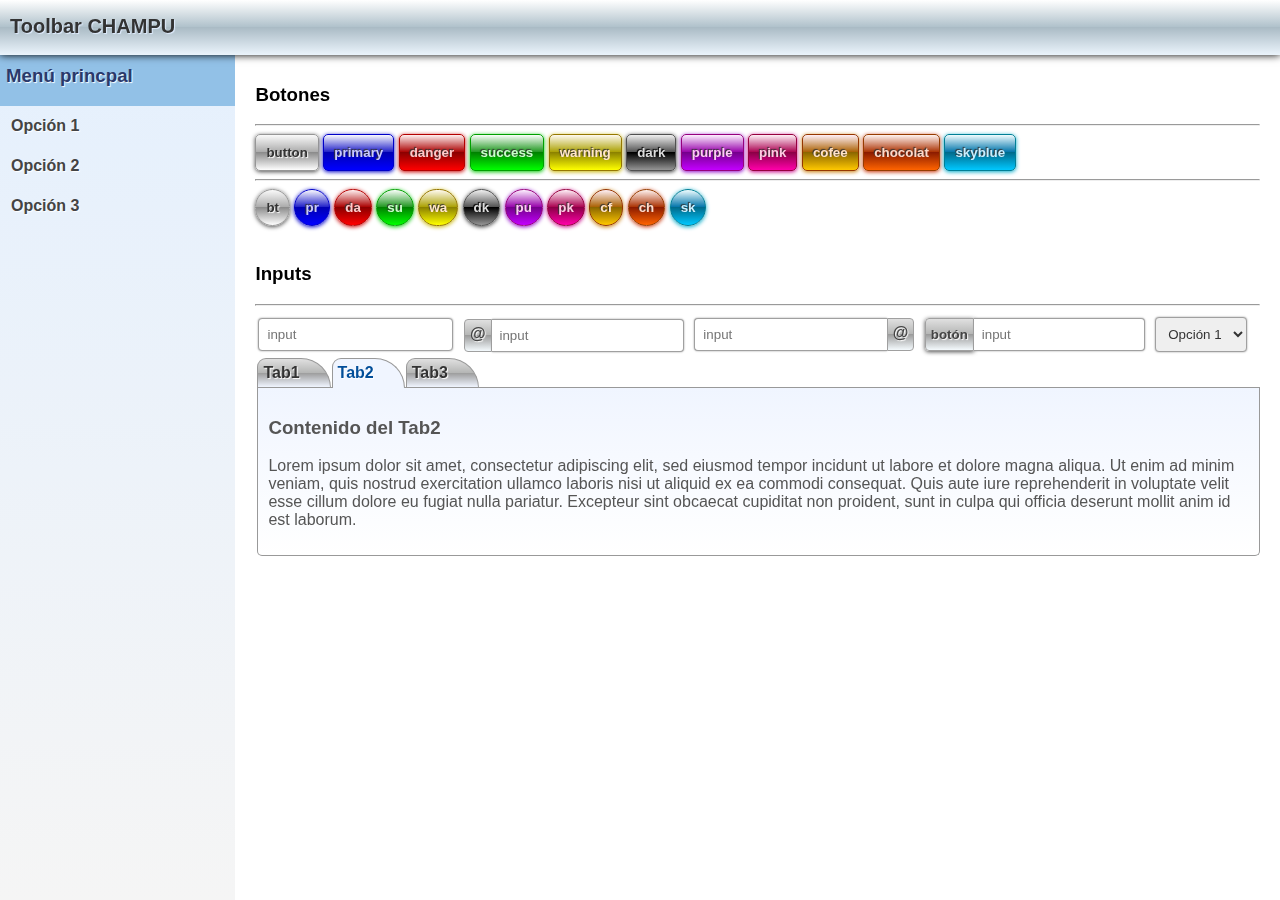
<file: index.html>
<!DOCTYPE html>
<html lang="en">
<head>
    <meta charset="UTF-8">
    <meta name="viewport" content="width=device-width, initial-scale=1.0">
    <meta http-equiv="X-UA-Compatible" content="ie=edge">
    <title>CHAMPU</title>
    <script src="./js/js.js"></script>
    <link rel="stylesheet" href="./css/css.css">
</head>
<body>
    <div class="toolbar">
        <div class="brand">Toolbar CHAMPU</div>
    </div>
    <div class="container">
        <div class="drawer">
            <div class="title">
                <h3>Menú princpal</h3>
            </div>
            <ul>
                <li>Opción 1</li>
                <li>Opción 2</li>
                <li>Opción 3</li>
            </ul>
        </div>
        <div class="workspace"></div>
    </div>
    <script>
    //cargar componentes en el workspace
    loadComponent('./components');
    </script>
</body>
</html>
</file>
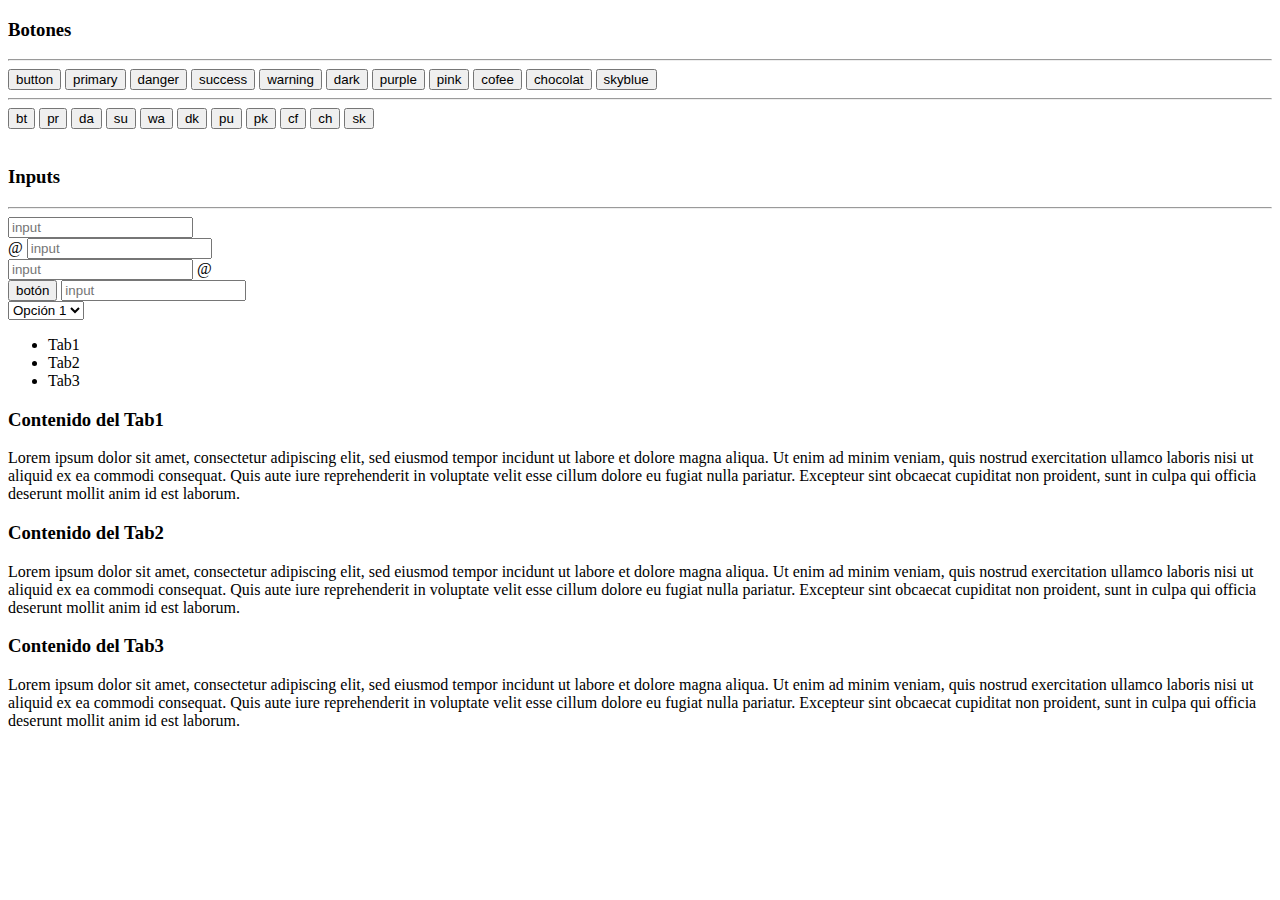
<file: components.html>
<!DOCTYPE html>
<html lang="es">
<head>

</head>
<body>
    <h3>Botones</h3>
    <hr>
    <div class="normal">
        <button class="btn">button</button>
        <button class="btn primary">primary</button>
        <button class="btn danger">danger</button>
        <button class="btn success">success</button>
        <button class="btn warning">warning</button>
        <button class="btn dark">dark</button>
        <button class="btn purple">purple</button>
        <button class="btn pink">pink</button>
        <button class="btn cofee">cofee</button>
        <button class="btn chocolat">chocolat</button>
        <button class="btn skyblue">skyblue</button>
    </div>
    <hr>
    <div class="redondos">
        <button class="btn round">bt</button>
        <button class="btn round primary">pr</button>
        <button class="btn round danger">da</button>
        <button class="btn round success">su</button>
        <button class="btn round warning">wa</button>
        <button class="btn round dark">dk</button>
        <button class="btn round purple">pu</button>
        <button class="btn round pink">pk</button>
        <button class="btn round cofee">cf</button>
        <button class="btn round chocolat">ch</button>
        <button class="btn round skyblue">sk</button>
    </div>
    <br>
    <h3>Inputs</h3>
    <hr>
    <input type="text" placeholder="input">
    <div class="input-prepend">
        <span class="addon">@</span>
        <input type="text" placeholder="input">
    </div>
    <div class="input-append">
        <input type="text" placeholder="input">
        <span class="addon">@</span>
    </div>
    <div class="input-prepend">
        <button class="addon btn">botón</button>
        <input type="text" placeholder="input">
    </div>
    <select name="" id="" class="combo">
        <option value="">Opción 1</option>
        <option value="">Opción 2</option>
        <option value="">Opción 3</option>
    </select>
    <div class="tab">
        <ul>
            <li>Tab1</li>
            <li class="active">Tab2</li>
            <li>Tab3</li>
        </ul>
        <div class="content">
            <div class="item" id="tab1">
                <h3>Contenido del Tab1</h3>
                <p>
                    Lorem ipsum dolor sit amet, consectetur adipiscing elit, sed eiusmod tempor incidunt ut labore et dolore magna aliqua. Ut enim ad minim veniam, quis nostrud exercitation ullamco laboris nisi ut aliquid ex ea commodi consequat. Quis aute iure reprehenderit in voluptate velit esse cillum dolore eu fugiat nulla pariatur. Excepteur sint obcaecat cupiditat non proident, sunt in culpa qui officia deserunt mollit anim id est laborum.
                </p>
            </div>
            <div class="item" id="tab2">
                <h3>Contenido del Tab2</h3>
                <p>
                    Lorem ipsum dolor sit amet, consectetur adipiscing elit, sed eiusmod tempor incidunt ut labore et dolore magna aliqua. Ut enim ad minim veniam, quis nostrud exercitation ullamco laboris nisi ut aliquid ex ea commodi consequat. Quis aute iure reprehenderit in voluptate velit esse cillum dolore eu fugiat nulla pariatur. Excepteur sint obcaecat cupiditat non proident, sunt in culpa qui officia deserunt mollit anim id est laborum.
                </p>
            </div>
            <div class="item" id="tab3">
                <h3>Contenido del Tab3</h3>
                <p>
                    Lorem ipsum dolor sit amet, consectetur adipiscing elit, sed eiusmod tempor incidunt ut labore et dolore magna aliqua. Ut enim ad minim veniam, quis nostrud exercitation ullamco laboris nisi ut aliquid ex ea commodi consequat. Quis aute iure reprehenderit in voluptate velit esse cillum dolore eu fugiat nulla pariatur. Excepteur sint obcaecat cupiditat non proident, sunt in culpa qui officia deserunt mollit anim id est laborum.
                </p>
            </div>
        </div>
    </div>
</body>
</html>
</file>
<file: css/css.css>
body{
    font-family: 'Segoe UI', Tahoma, Geneva, Verdana, sans-serif
}
.toolbar{
    position: fixed;
    top:0;left:0;
    right:0;
    height: 40px;
    background: linear-gradient(to top,rgb(235, 244, 252)0%, rgb(170, 187, 197) 50%,rgb(174, 192, 202)50%,white 100%);
    padding: 5px 15px 10px 10px;
    font-weight: bolder;
    font-size: 20px;
    color:#333;
    text-shadow: 1px 1px 1px rgb(225, 237, 255);
    box-shadow: 0 0 8px #000;
}
.toolbar .logo,.toolbar .brand,.toolbar .btn{display: inline-block;margin: 10px 0 0 0}
.container{
    position: fixed;
    top:45px;
    left:0;
    right: 0;
    bottom: 0;
    z-index: -1;
    display: flex;
}
.toolbar .btn-menu{
    margin-top:-5px;
    background-color: transparent;
    background-image: url("[data-uri]");
    border:1px solid rgba(100,100,100,0.1);
    box-shadow: none;
    color:#555;
    font-weight: bolder;
    height: 24px;width: 24px;
    cursor: pointer;
    outline: none;
    display: none;
    margin: 0 4px 0 4px;
}
.toolbar .btn:hover{
    border-color: rgba(50,50,50,0.3);
    background: rgba(255,255,255,0.2);
    box-shadow: 0 1px 1px white;
    color:rgb(33, 66, 128);
}
.drawer{
    position: relative;
    height: 100%;
    width:300px;
    border:none;
    background-image: linear-gradient(to top,rgb(245, 245, 245) 0%,rgb(229, 240, 253) 100%);
    transition:linear ;
    transition-duration: 0.1s;
    transition-timing-function: ease-in-out;
    overflow-y: auto;
}
.floatDrawer{
    position: fixed;
    left:0;
    width:300px;
    top:57px;
    bottom: 0px;
    background-image: linear-gradient(to top,rgb(245, 245, 245) 0%,rgb(229, 240, 253) 100%);
    transition:linear ;
    transition-duration: 0.1s;
    transition-timing-function: ease-in-out;
    overflow-y: auto;
    box-shadow: 1px 1px 4px gray;
    display: none;
}
.drawer ul,.floatDrawer ul{padding: 0;margin-top: 0}
.drawer li,.floatDrawer li{
    list-style: none;padding:10px;
    transition: linear;transition-duration: 0.2s;transition-timing-function: ease-in-out;
    border:1px solid transparent;
    text-decoration: none;
    font-weight: bold;
    text-shadow:1px 1px 1px white;
    cursor: pointer;
    color:#444;
}
.drawer li:hover,.drawer .active,.floatDrawer li:hover,.floatDrawer .active{
    background:linear-gradient(to top,rgb(254,254,254)0%,rgb(126, 172, 240)50%,rgb(145, 189, 255)50%,rgb(189, 222, 253)100%);
    box-shadow: 0 4px 2px rgb(70, 116, 161);
    font-size: 18px;
    text-shadow: white;
}
.drawer .active,.floatDrawer .active{
    font-size: initial;
    color:rgb(1, 48, 110);
    text-shadow: 1px 1px 1px white;
}
.drawer .active:before,.drawer .active:after,.floatDrawer .active:before,.floatDrawer .active:after{
    content:'';
    border:10px solid transparent;
    border-right-color:white;;
    position: absolute;
    right: 0;
}
.drawer .active:before,.floatDrawer .active:before{
    right: 1px;
    border-right-color: rgb(120, 152, 179);
}
.hide{
    margin-left:-310px;
}
.drawer .title,.floatDrawer .title{
    background:rgb(146, 193, 231);
    color:rgb(42, 57, 107);
    padding: 1px 6px 1px 6px;
    border:none;
    text-shadow: 1px 1px 1px white;
}
.workspace{
    padding: 20px;
    position: relative;
    height: 100%;
    background-color: white;
    width: 100%;
    border:none;
    overflow:auto;
}

.btn{
    border:1px solid rgb(150,150,150);
    color:#333;
    text-shadow: 1px 1px 1px white;
    text-align: center;
    vertical-align:middle;
    padding: 10px;
    box-shadow: 0 1px 4px rgb(80,80,80);
    transition: ease-in-out;
    transition-duration: 0.1s;
    transition-timing-function: linear;
    background:linear-gradient(to top,rgb(254,254,254)0%,  rgb(140, 140, 140)50%,rgb(170, 170, 170)51%, rgb(250,250,250)100%);
    border-radius: 5px;
    outline: none;
    font-weight:bold
}
.round{
    border-radius: 500px
}
.btn:hover{
    color:rgb(120,120,120);
    background:linear-gradient(to top,rgb(254,254,254)0%,  rgb(180, 180, 180)50%,rgb(200, 200, 200)51%, rgb(254,254,254)100%);
    box-shadow:0 1px 10px rgb(80,80,80);
}
.btn:active{
    box-shadow: 0 0 2px rgb(80,80,80);
}
.danger{
    border:1px solid rgba(180,0,0,1);
    color:rgb(255,200,200);
    text-shadow: -1px -1px 1px rgb(50,50,50);
    transition: ease-in-out;
    transition-duration: 0.1s;
    transition-timing-function: linear;
    background:linear-gradient(to top,rgba(255,0,0,1)0%,  rgba(140, 0, 0,1)50%,rgba(170, 0, 0,1)51%, rgba(255,240,240,1)100%);
    box-shadow: 0 1px 4px rgba(200,0,0,1);
}
.danger:hover{
    color:rgb(255,220,220);
    border-color:rgb(200,0,00);
    background:linear-gradient(to top,rgb(255,50,0)0%,  rgb(200, 0, 0)50%,rgb(230, 30, 30)51%, rgb(254,254,254)100%);
    box-shadow: 0 1px 10px rgb(200,0,0);
}
.danger:active{
    box-shadow: 0 0 2px rgb(200,0,0);
}

.primary{
    border:1px solid rgba(0, 0, 200,1);
    color:rgb(200,200,255);
    text-shadow: -1px -1px 1px rgb(50,50,50);
    transition: ease-in-out;
    transition-duration: 0.1s;
    transition-timing-function: linear;
    background:linear-gradient(to top,rgba(0, 0, 255,1)0%,  rgba(0, 0, 180,1)50%,rgb(30, 30, 200,1)51%, rgb(250, 250, 255,1)100%);
    box-shadow: 0 1px 4px rgba(0,0,200,1);
}
.primary:hover{
    color:rgb(220,220,255);
    border-color:rgb(30, 99, 226);
    background:linear-gradient(to top,rgb(0, 150, 255)0%,  rgb(0, 40, 200)50%,rgb(0, 60, 220)51%, rgb(250, 250, 255)100%);
    box-shadow: 0 1px 10px rgb(86, 147, 201);
}
.primary:active{
    box-shadow: 0 0 2px rgb(0,0,200);
}

.success{
    border:1px solid rgba(0, 160, 0,1);
    color:rgb(200,255,200);
    text-shadow: -1px -1px 1px rgb(50,50,50);
    transition: ease-in-out;
    transition-duration: 0.1s;
    transition-timing-function: linear;
    background:linear-gradient(to top,rgba(0, 255, 0,1)0%,  rgba(0, 130, 0,1)50%,rgb(30, 150, 30,1)51%, rgb(250, 255, 250,1)100%);
    box-shadow: 0 1px 4px rgba(0,200,0,1);
}
.success:hover{
    color:rgb(220,255,220);
    border-color:rgb(0,200,0);
    background:linear-gradient(to top,rgb(0, 255, 0)0%,  rgb(0, 180, 0)50%,rgb(30, 200, 30)51%, rgb(250, 255, 250)100%);
    box-shadow: 0 1px 10px rgb(0,200,0);
}
.success:active{
    box-shadow: 0 0 2px rgb(0,200,0);
}
.warning{
    border:1px solid rgb(150,120,0);
    color:rgb(255,230,200);
    text-shadow: -1px -1px 1px rgb(50,50,50);
    transition: ease-in-out;
    transition-duration: 0.1s;
    transition-timing-function: linear;
    background:linear-gradient(to top,rgb(255,255,0)0%,  rgb(140, 130, 0)50%,rgb(170, 160, 0)51%, rgb(255,250,240)100%);
    box-shadow: 0 1px 4px rgb(200,180,0);
}
.warning:hover{
    color:rgb(255,220,220);
    border-color:rgb(200,180,00);
    background:linear-gradient(to top,rgb(255,250,0)0%,  rgb(180, 150, 0)50%,rgb(200, 180, 30)51%, rgb(254,254,254)100%);
    box-shadow: 0 1px 10px rgb(200,180,0);
}
.warning:active{
    box-shadow: 0 0 2px rgb(200,180,0);
}
.dark{
    border:1px solid rgb(80,80,80);
    color:rgb(220,220,220);
    text-shadow: -1px -1px 1px rgb(0,0,0);
    transition: ease-in-out;
    transition-duration: 0.1s;
    transition-timing-function: linear;
    background:linear-gradient(to top,rgb(150,150,150)0%,  rgb(0, 0, 0)50%,rgb(80, 80, 80)51%, rgb(240,240,240)100%);
    box-shadow: 0 1px 4px rgb(50,50,50);
}
.dark:hover{
    color:rgb(250,250,250);
    border-color:rgb(80,80,80);
    background:linear-gradient(to top,rgb(200,200,200)0%,  rgb(50, 50, 50)50%,rgb(70, 70, 70)51%, rgb(250,250,250)100%);
}
.dark:active{
    box-shadow: 0 0 2px rgb(80,80,80);
}

.purple{
    border:1px solid rgb(150, 0, 125);
    color:rgb(255, 200, 248);
    text-shadow: -1px -1px 1px rgb(50,50,50);
    transition: ease-in-out;
    transition-duration: 0.1s;
    transition-timing-function: linear;
    background:linear-gradient(to top,rgb(195, 0, 255)0%,  rgb(117, 0, 140)50%,rgb(150, 0, 170)51%, rgb(253, 240, 255)100%);
    box-shadow: 0 1px 4px rgb(143, 0, 200);
}
.purple:hover{
    color:rgb(252, 220, 255);
    border-color:rgb(160, 0, 200);
    background:linear-gradient(to top,rgb(174, 0, 255)0%,  rgb(108, 0, 180)50%,rgb(152, 30, 200)51%, rgb(254, 254, 254)100%);
    box-shadow: 0 1px 10px rgb(137, 0, 200);
}
.purple:active{
    box-shadow: 0 0 2px rgb(160, 0, 200);
}
.pink{
    border:1px solid rgb(150, 0, 62);
    color:rgb(255, 200, 226);
    text-shadow: -1px -1px 1px rgb(50,50,50);
    transition: ease-in-out;
    transition-duration: 0.1s;
    transition-timing-function: linear;
    background:linear-gradient(to top,rgb(255, 0, 170)0%,  rgb(140, 0, 70)50%,rgb(170, 0, 79)51%, rgb(255, 240, 247)100%);
    box-shadow: 0 1px 4px rgb(200, 0, 133);
}
.pink:hover{
    color:rgb(255, 220, 236);
    border-color:rgb(200, 0, 100);
    background:linear-gradient(to top,rgb(255, 0, 149)0%,  rgb(180, 0, 99)50%,rgb(200, 30, 115)51%, rgb(254, 254, 254)100%);
    box-shadow: 0 1px 10px rgb(200, 0, 110);
}
.pink:active{
    box-shadow: 0 0 2px rgb(200, 0, 100);
}
.cofee{
    border:1px solid rgb(150, 55, 0);
    color:rgb(255, 227, 200);
    text-shadow: -1px -1px 1px rgb(50,50,50);
    transition: ease-in-out;
    transition-duration: 0.1s;
    transition-timing-function: linear;
    background:linear-gradient(to top,rgb(255, 200, 0)0%,  rgb(140, 103, 0)50%,rgb(170, 96, 0)51%, rgb(255, 240, 247)100%);
    box-shadow: 0 1px 4px rgb(200, 120, 0);
}
.cofee:hover{
    color:rgb(255, 220, 236);
    border-color:rgb(200, 113, 0);
    background:linear-gradient(to top,rgb(255, 200, 0)0%,  rgb(180, 108, 0)50%,rgb(200, 121, 30)51%, rgb(254, 254, 254)100%);
    box-shadow: 0 1px 10px rgb(200, 107, 0);
}
.cofee:active{
    box-shadow: 0 0 2px rgb(200, 120, 0);
}
.chocolat{
    border:1px solid rgb(150, 60, 0);
    color:rgb(255, 217, 200);
    text-shadow: -1px -1px 1px rgb(50,50,50);
    transition: ease-in-out;
    transition-duration: 0.1s;
    transition-timing-function: linear;
    background:linear-gradient(to top,rgb(255, 100, 0)0%,  rgb(140, 28, 0)50%,rgb(170, 48, 0)51%, rgb(255, 243, 240)100%);
    box-shadow: 0 1px 4px rgb(200, 47, 0);
}
.chocolat:hover{
    color:rgb(255, 225, 220);
    border-color:rgb(200, 40, 0);
    background:linear-gradient(to top,rgb(255, 100, 0)0%,  rgb(180, 50, 30)50%,rgb(200, 100, 30)51%, rgb(254, 254, 254)100%);
    box-shadow: 0 1px 10px rgb(200, 63, 0);
}
.chocolat:active{
    box-shadow: 0 0 2px rgb(200, 47, 0);
}
.skyblue{
    border:1px solid rgb(0, 127, 150);
    color:rgb(200, 239, 255);
    text-shadow: -1px -1px 1px rgb(50,50,50);
    transition: ease-in-out;
    transition-duration: 0.1s;
    transition-timing-function: linear;
    background:linear-gradient(to top,rgb(0, 200, 255)0%,  rgb(0, 107, 140)50%,rgb(0, 116, 170)51%, rgb(240, 253, 255)100%);
    box-shadow: 0 1px 4px rgb(0, 170, 200);
}
.skyblue:hover{
    color:rgb(220, 255, 255);
    border-color:rgb(0, 120, 200);
    background:linear-gradient(to top,rgb(0, 200, 255)0%,  rgb(0, 144, 180)50%,rgb(30, 160, 200)51%, rgb(254, 254, 254)100%);
    box-shadow: 0 1px 10px rgb(0, 143, 200);
}
.skyblue:active{
    box-shadow: 0 0 2px rgb(0, 160, 200);
}
input,select{
    border:1px solid rgb(160, 160, 160);
    border-radius: 4px;
    padding: 8px;
    outline: none;
    box-shadow: 0 0 2px rgb(150,150,150);
    margin:3px;
    color:#333;    
}
input:hover,input:active,input:focus,select:hover,select:active,select:focus{

    box-shadow: 0 0 6px rgb(10, 124, 255)
}
.input-prepend,.input-append{margin:3px;padding: 0;display: inline-flex;width: 220px}
.input-prepend .addon,.input-append .addon{
    font-weight: bold;
    text-shadow: 1px 1px 1px white;
    padding: 5px;
    border:1px solid rgb(160,160,160);
    border-radius: 4px 0 0 4px;
    background:linear-gradient(to top,rgb(244, 250, 253)0%,  rgb(156, 156, 156)50%,rgb(181, 182, 181)51%, rgb(224, 224, 224)100%);
    color:#444;

}
.input-prepend input,.input-append input{
    margin:0;
    border-left:none;
    border-radius: 0 4px 4px 0;
    width:100%
}
.input-append .addon{
    border-radius: 0 4px 4px 0;
}
.input-append input{
    border-radius: 4px 0 0 4px;
    border-left:1px solid rgb(160,160,160);
    border-right: none;
}
.tab ul{
    list-style: none;
    padding: 0;
    margin: 3px 2px -1px 2px;
    display: inline-flex
}
.tab ul li{
    border: 1px solid #999;
    border-radius: 30px 100px 0 0;
    padding: 5px 30px 5px 5px;
    color:#333;
    font-weight: bold;
    text-shadow: 1px 1px 1px white;
    background:linear-gradient(to top,rgb(240, 245, 255)0%,  rgb(156, 156, 156)50%,rgb(181, 182, 181)51%, rgb(224, 224, 224)100%); 
    cursor: pointer;
    margin-right: 1px;
    transition: linear;
    transition-duration: 0.1s;
    transition-timing-function: linear;

}
.tab ul li:hover{
    padding-right: 35px;padding-left: 10px;
    color:rgb(2, 78, 153);
}
.tab ul .active{
    border-bottom: none;
    background:rgb(240, 245, 255)0% ;
    color:rgb(2, 78, 153);
    
}

.tab .content{
    border-top:1px solid #999;
    top: 2px;
    margin-left: 2px;
}
.tab .content .item{
    widows: 100%;
    height: 100%;
    padding: 10px;
    border:1px solid #999;
    border-top:none;
    border-radius: 0 0 5px 5px;
    display: none;
    color:#555;
    transition: linear;
    transition-timing-function: ease-in-out;
    transition-duration: 0.2s;
    background:linear-gradient(to bottom,rgb(240,245,255)0%,white 100%);
}

@media (max-width:800px){
    .drawer{
        display: none;
    }
    .floatDrawer{
        display: initial;
    }
    .toolbar .btn-menu{
        display:inline;
    }
}
</file>
